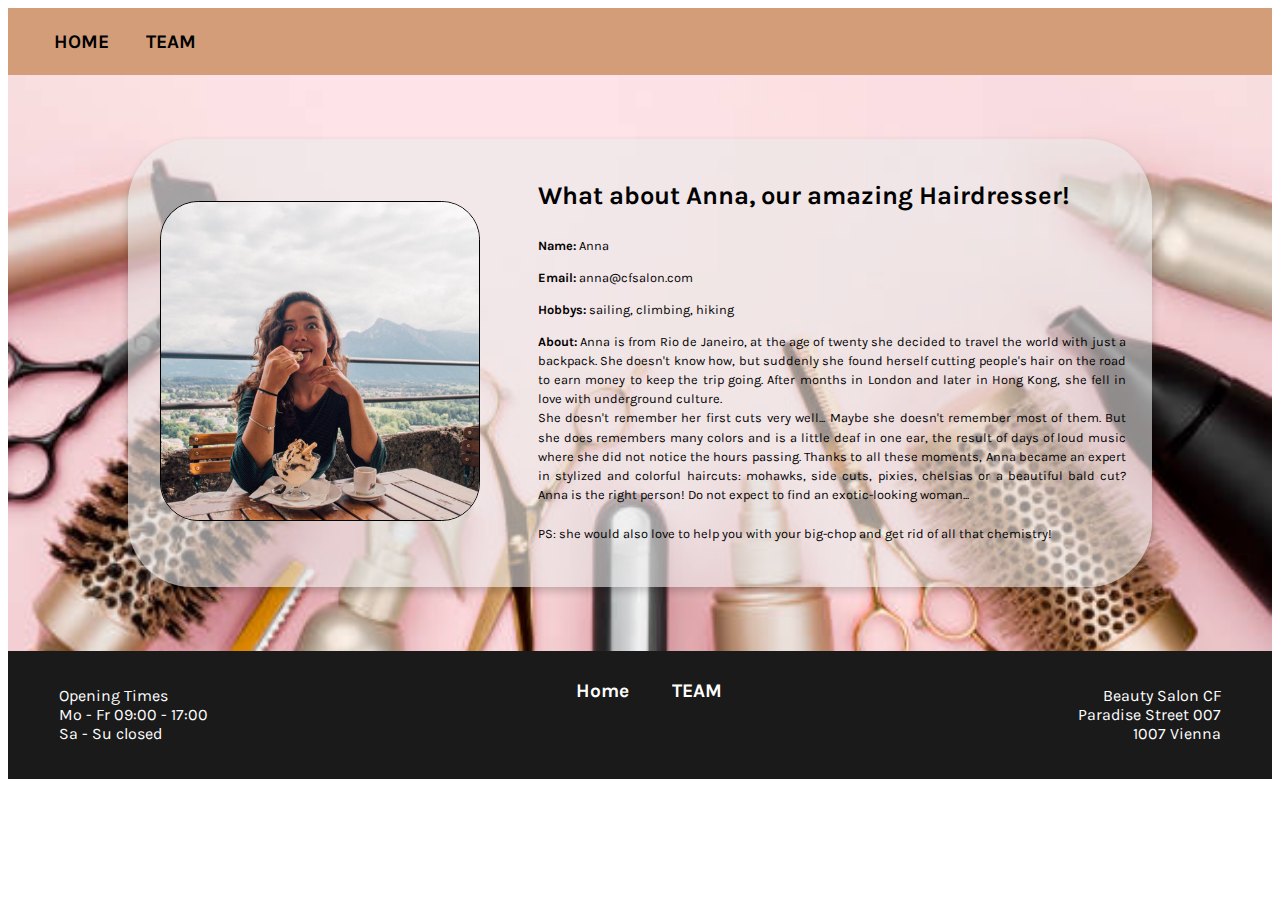
<file: team/anna.html>
<!DOCTYPE html>
<html>
<meta charset="utf-8">

<head>
    <title>anna</title>
    <link rel="stylesheet" href="../css/style.css">
    <style>


    </style>
</head>

<body>
</body>


<header>
    <div id="header">
        <!--<h3 class="header">Newspaper </h3>-->
        <nav id="nav">
            <ul>
                <li>
                    <a href="../index.html">HOME</a>
                </li>
        
                <li>
                    <select onchange="location = this.value;">
                        <option selected="true" hidden="true">TEAM</option>
                        <option id="annanav" value="anna.html">Anna</option>
                        <option id="thomasnav" value="thomas.html">Thomas</a></option>
                        <option id="brunonav" value="bruno.html">Bruno</option>
                        <option id="georgnav" value="georg.html">Georg</option>
                    </select>
                </li>
            </ul>
        </nav>
    </div>
</header>
<main>
    
<div id="backgroundA">
    <div class="person">
   
     <div class="card">
    <img class="imageperson" src="../images/anna.jpg">
    </div>

    <div class="content" id="Anna">

    </div>


    </div>
</div>
</main>
<footer>
    <div id="footermain">
        <div class="footertext" id="opening">
            <span>Opening Times<br>Mo - Fr 09:00 - 17:00<br>Sa - Su closed</span>
        </div>
        <div id="footermenu">
            <ul>
                <li>
                    <a href="../index.html">Home</a>
                </li>
                <li>
                    <select onchange="location = this.value;">
                     <option selected="true" hidden="true">TEAM</option>
                        <option id="annanav" value="anna.html">Anna</option>
                        <option id="thomasnav" value="thomas.html">Thomas</a></option>
                        <option id="brunonav" value="bruno.html">Bruno</option>
                        <option id="georgnav" value="georg.html">Georg</option>
                    </select>
                </li>
            </ul>
        </div>
        <span class="footertext" id="adress">
            Beauty Salon CF<br>Paradise Street 007 <br>1007 Vienna
        </span>
    </div>
</footer>
<script type="text/javascript" src="../js/script.js"></script>

</html>
<!--header ends here-->
<!--navbar starts here-->
</file>
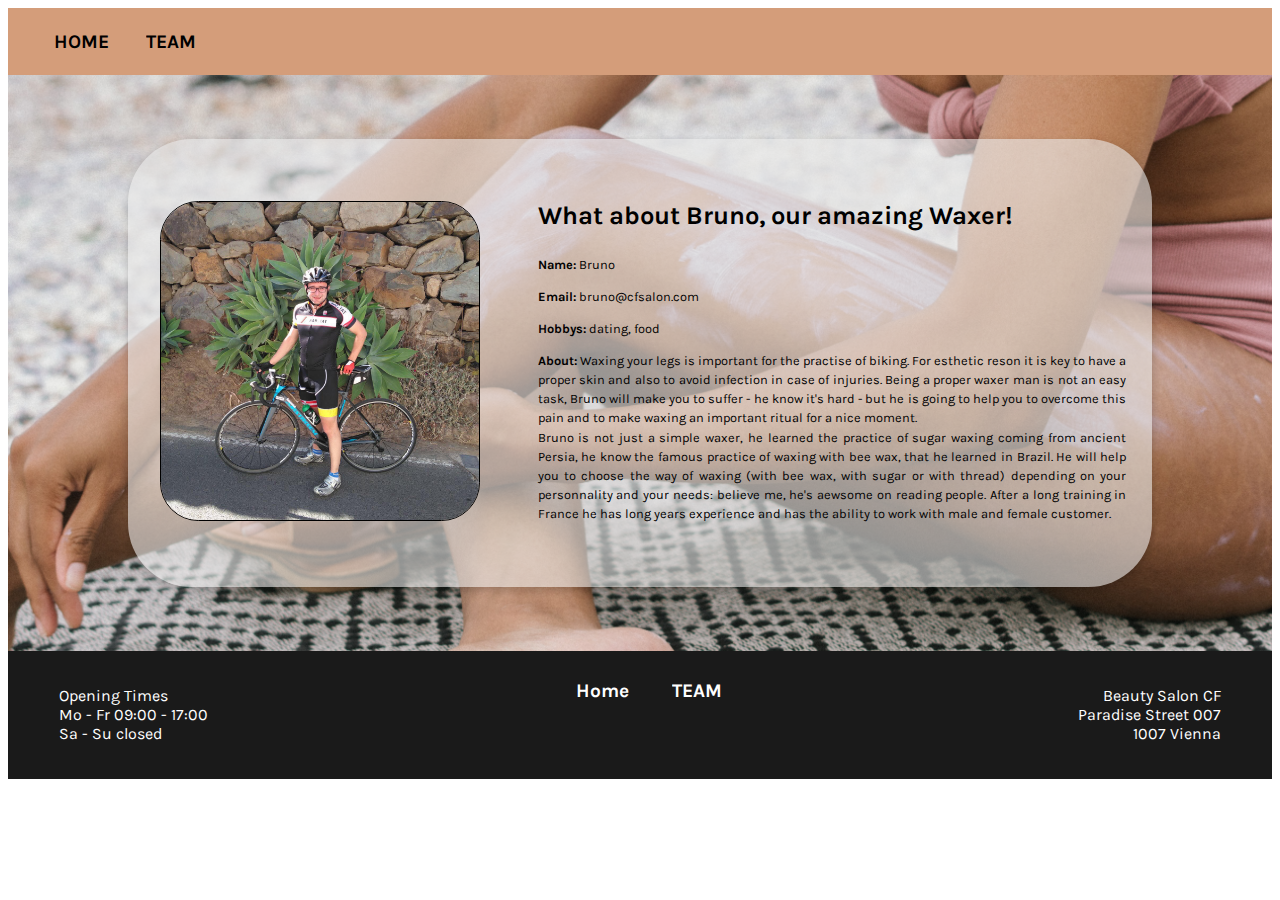
<file: team/bruno.html>
<!DOCTYPE html>
<html>
<meta charset="utf-8">

<head>
    <title>bruno</title>
    <link rel="stylesheet" href="../css/style.css">
    <style>


    </style>
</head>

<body>
</body>


<header>
    <div id="header">
        <!--<h3 class="header">Newspaper </h3>-->
        <nav id="nav">
            <ul>
                <li>
                    <a href="../index.html">HOME</a>
                </li>
        
                <li>
                    <select onchange="location = this.value;">
                        <option selected="true" hidden="true">TEAM</option>
                        <option id="annanav" value="anna.html">Anna</option>
                        <option id="thomasnav" value="thomas.html">Thomas</a></option>
                        <option id="brunonav" value="bruno.html">Bruno</option>
                        <option id="georgnav" value="georg.html">Georg</option>
                    </select>
                </li>
            </ul>
        </nav>
    </div>
</header>
<main>
    
<div id ="backgroundB">
    <div class="person">
   
     <div class="card">
    <img class="imageperson" src="../images/Bruno.jpg">
    </div>

    <div class="content" id="Bruno">

    </div>


    </div>
</div>
</main>
<footer>
    <div id="footermain">
        <div class="footertext" id="opening">
            <span>Opening Times<br>Mo - Fr 09:00 - 17:00<br>Sa - Su closed</span>
        </div>
        <div id="footermenu">
            <ul>
                <li>
                    <a href="../index.html">Home</a>
                </li>
                <li>
                    <select onchange="location = this.value;">
                      <option selected="true" hidden="true">TEAM</option>
                        <option id="annanav" value="anna.html">Anna</option>
                        <option id="thomasnav" value="thomas.html">Thomas</a></option>
                        <option id="brunonav" value="bruno.html">Bruno</option>
                        <option id="georgnav" value="georg.html">Georg</option>
                    </select>
                </li>
            </ul>
        </div>
        <span class="footertext" id="adress">
            Beauty Salon CF<br>Paradise Street 007 <br>1007 Vienna
        </span>
    </div>
</footer>
<script type="text/javascript" src="../js/script.js"></script>

</html>
<!--header ends here-->
<!--navbar starts here-->
</file>
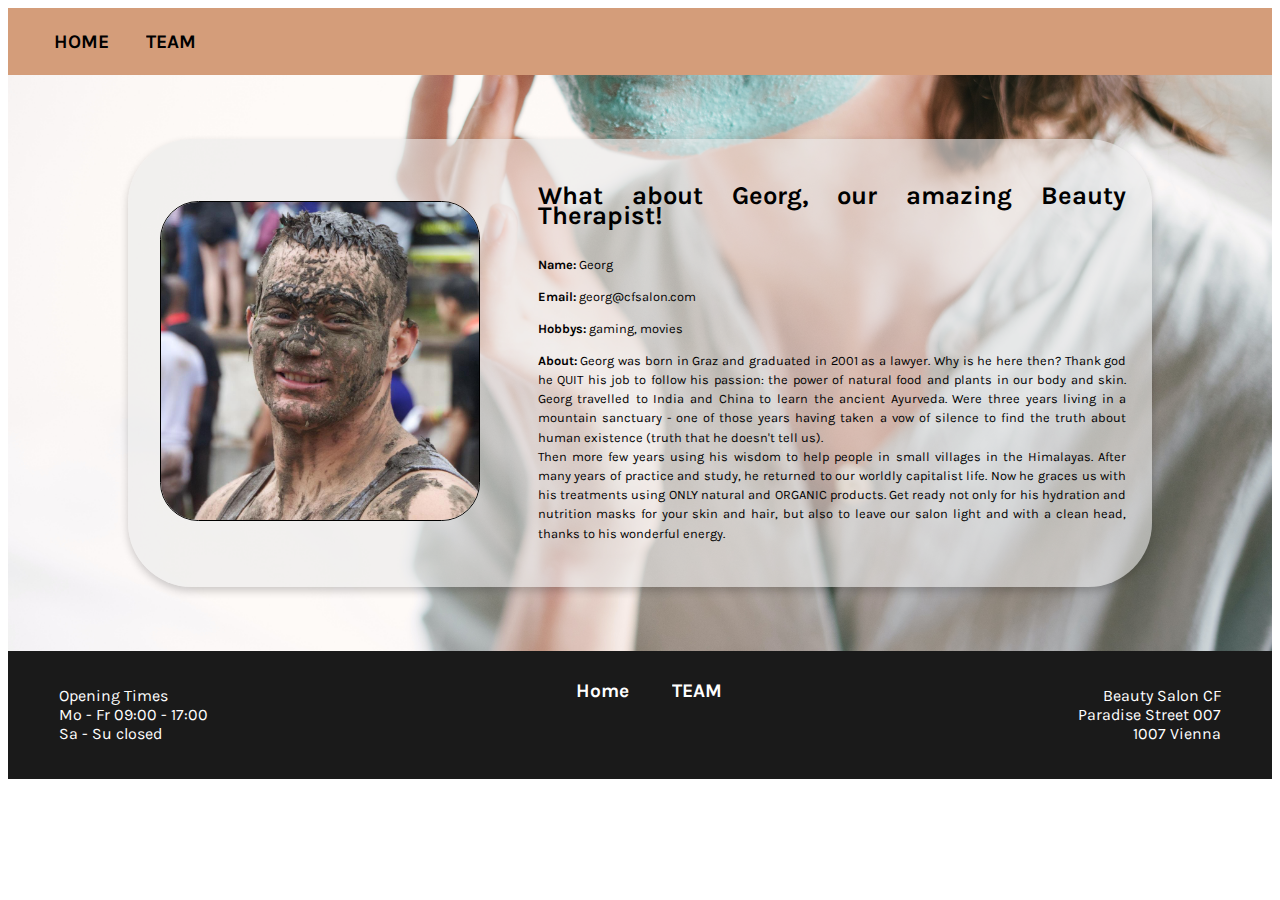
<file: team/georg.html>
<!DOCTYPE html>
<html>
<meta charset="utf-8">

<head>
    <title>georg</title>
    <link rel="stylesheet" href="../css/style.css">
    <style>


    </style>
</head>

<body>
</body>


<header>
    <div id="header">
        <!--<h3 class="header">Newspaper </h3>-->
        <nav id="nav">
            <ul>
                <li>
                    <a href="../index.html">HOME</a>
                </li>
        
                <li>
                    <select onchange="location = this.value;">
                        <option selected="true" hidden="true">TEAM</option>
                        <option id="annanav" value="anna.html">Anna</option>
                        <option id="thomasnav" value="thomas.html">Thomas</a></option>
                        <option id="brunonav" value="bruno.html">Bruno</option>
                        <option id="georgnav" value="georg.html">Georg</option>
                    </select>
                </li>
            </ul>
        </nav>
    </div>
</header>
<main>
    
<div id ="backgroundG">
    <div class="person">
   
     <div class="card">
    <img class="imageperson" src="../images/georg.jpg">
    </div>

    <div class="content" id="Georg">

    </div>


    </div>
</div>
</main>
<footer>
    <div id="footermain">
        <div class="footertext" id="opening">
            <span>Opening Times<br>Mo - Fr 09:00 - 17:00<br>Sa - Su closed</span>
        </div>
        <div id="footermenu">
            <ul>
                <li>
                    <a href="../index.html">Home</a>
                </li>
                <li>
                    <select onchange="location = this.value;">
                     <option selected="true" hidden="true">TEAM</option>
                        <option id="annanav" value="anna.html">Anna</option>
                        <option id="thomasnav" value="thomas.html">Thomas</a></option>
                        <option id="brunonav" value="bruno.html">Bruno</option>
                        <option id="georgnav" value="georg.html">Georg</option>
                    </select>
                </li>
            </ul>
        </div>
        <span class="footertext" id="adress">
            Beauty Salon CF<br>Paradise Street 007 <br>1007 Vienna
        </span>
    </div>
</footer>
<script type="text/javascript" src="../js/script.js"></script>

</html>
<!--header ends here-->
<!--navbar starts here-->
</file>
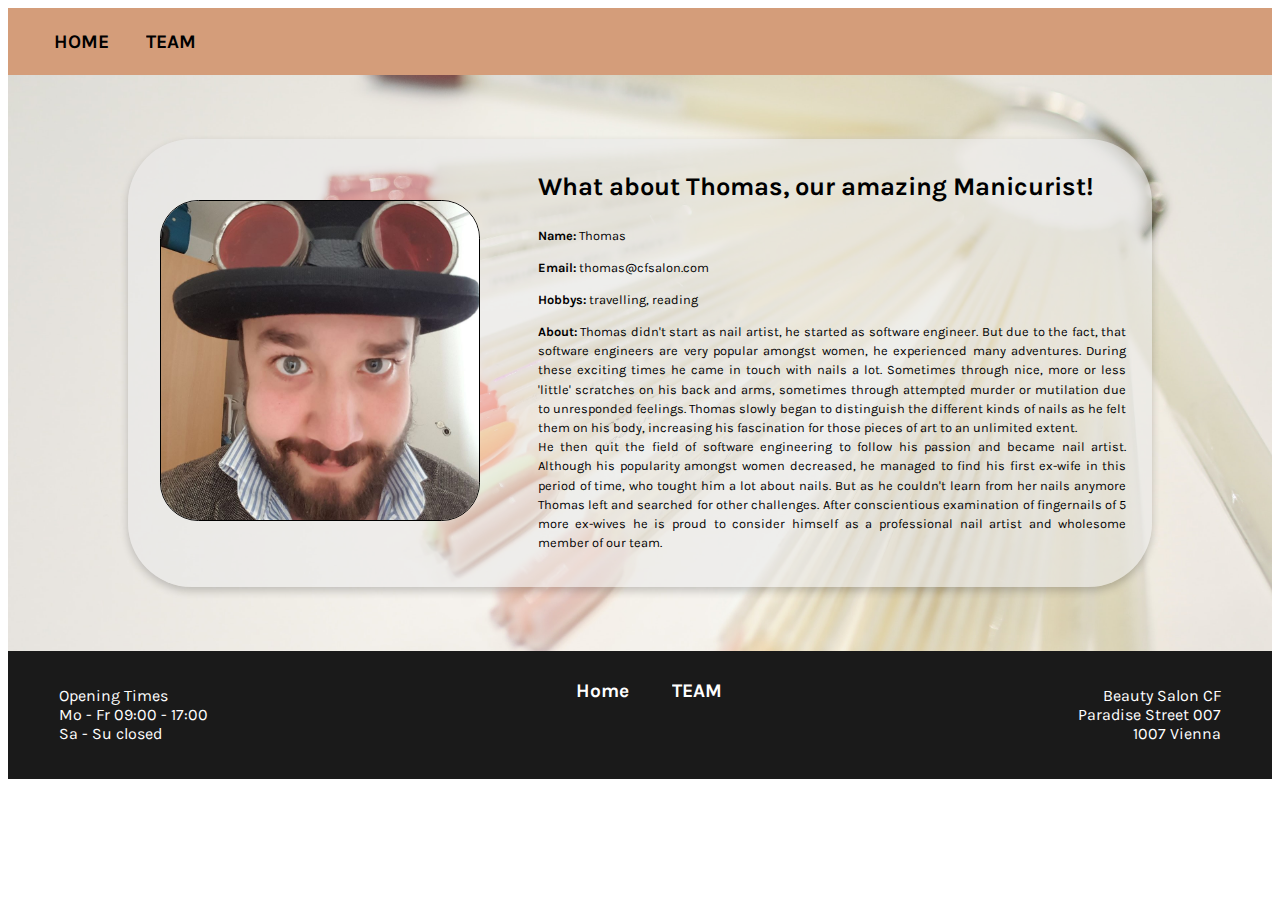
<file: team/thomas.html>
<!DOCTYPE html>
<html>
<meta charset="utf-8">

<head>
    <title>thomas</title>
    <link rel="stylesheet" href="../css/style.css">
    <style>


    </style>
</head>

<body>
</body>


<header>
    <div id="header">
        <!--<h3 class="header">Newspaper </h3>-->
        <nav id="nav">
            <ul>
                <li>
                    <a href="../index.html">HOME</a>
                </li>
        
                <li>
                    <select onchange="location = this.value;">
                        <option selected="true" hidden="true">TEAM</option>
                        <option id="annanav" value="anna.html">Anna</option>
                        <option id="thomasnav" value="thomas.html">Thomas</a></option>
                        <option id="brunonav" value="bruno.html">Bruno</option>
                        <option id="georgnav" value="georg.html">Georg</option>
                    </select>
                </li>
            </ul>
        </nav>
    </div>
</header>
<main>
    
<div id ="backgroundT">
    <div class="person">
   
     <div class="card">
    <img class="imageperson" src="../images/Thomas.jpg">
    </div>

    <div class="content" id="Thomas">

    </div>


    </div>
</div>
</main>
<footer>
    <div id="footermain">
        <div class="footertext" id="opening">
            <span>Opening Times<br>Mo - Fr 09:00 - 17:00<br>Sa - Su closed</span>
        </div>
        <div id="footermenu">
            <ul>
                <li>
                    <a href="../index.html">Home</a>
                </li>
                <li>
                    <select onchange="location = this.value;">
                       <option selected="true" hidden="true">TEAM</option>
                        <option id="annanav" value="anna.html">Anna</option>
                        <option id="thomasnav" value="thomas.html">Thomas</a></option>
                        <option id="brunonav" value="bruno.html">Bruno</option>
                        <option id="georgnav" value="georg.html">Georg</option>
                    </select>
                </li>
            </ul>
        </div>
        <span class="footertext" id="adress">
            Beauty Salon CF<br>Paradise Street 007 <br>1007 Vienna
        </span>
    </div>
</footer>
<script type="text/javascript" src="../js/script.js"></script>

</html>
<!--header ends here-->
<!--navbar starts here-->
</file>
<file: css/style.css>
@import url('https://fonts.googleapis.com/css2?family=Karla&display=swap');

      * {
          font-family: 'Karla', sans-serif;
          box-sizing: border-box;
      }

@media screen and (min-width: 481px) {

      #header {

          
          background: #D49D7AFF;
          display: flex;
          justify-content: space-around;
          align-items: center;
      }


      #nav {
          width: 100%;
          display: flex;
          align-items: flex-start;
          
      }

      #nav li {
          margin: 0.3em;
          float: left;
          list-style: none;
          justify-content: space-around;
            text-decoration: none;
          color: black;
          font-weight: bold;
          font-size: 1.5vw;
      }

      li a {
          text-decoration: none;
          color: black;
          font-weight: bold;
          font-size: 1.5vw;
      }

      header select {
        margin-left: 2vw;
        appearance: none;
        border: none;
        font-size: 1.5vw;
        font-weight: bold;
        background-color: #D49D7AFF;
      }



     /*1st main part begin*/

      #intro {
          display: flex;
          flex-direction: column;

      }

      .picture {
          background-image: url('../images/instrument.jpg');
          margin-top: 1vw;
          opacity: 0.9;
          width: 100%;
          height: 15%;
          background-size: cover;
          background-position: center;
          background-repeat: no-repeat;

      }

      #teamdescription {
          position: relative;
          background-color: #D49D7AFF;
          opacity: 0.9;
          width: 50%;
          padding: 1vw;
          font-size: 1.3vw;
          text-align: justify;
      }

     

      #whatwedo {
          display: flex;
          flex-direction: row;
          font-size: 1.5vw;
          flex-wrap: wrap;
          justify-content: space-around;
        

      }
 		#whatwedo h3 {
        text-align: center;
      }

      #whatwedo img {
          flex-wrap: wrap;
          border-radius: 50%;
          height: auto;
          width: 14vw;
          height: auto;
               }

      #jobscontent {
      padding: 0vw 3vw 0vw 3vw;
      text-align: center; 
      font-size: 1.25vw;  }

/*first main part en*/
/*second main part begin*/

      .members {
          border-color: #D49D7AFF;
          border-style: solid;
          border-radius: 255px 15px 225px 15px/15px 225px 15px 255px;
          padding: 1vw;
          margin: 1vw 0vw 1vw 0vw;
      }
 
      #team h1 {
          width: 100%;
          background-color: #D49D7AFF;
          opacity: 0.9;
          font-size: 2.5vw;
          padding: 0vw 0vw 0vw 1vw;
      }

      #team > div {
          display: flex;
          flex-wrap: wrap;
          justify-content: space-around;
          font-size: 1vw;
          padding: 2vw;
      }

	

      #team img {
          flex-wrap: wrap;
          border-radius: 2%;
         transition: 0.3s;
          width: 18vw;
          justify-content: space-evenly;

      }
	#team img:hover {
          box-shadow: 0 0 0.5vw 0.5vw grey;
          transition: 0.3s;
      }
        /*second main part end*/
        /*footer begin*/

      #footermain {

          background-color: #1A1A1A;
          width: 100%;
          height: 10vw;
          display: flex;
          flex-flow: row;
          justify-content: space-between;
          
      }

      #footermenu {
          width: 50vw;
          padding-top: 1vw;
          display: flex;
          flex-flow: row; 
          text-align: center;
          justify-content: center;


      }



	#footermenu li {
	display: inline-block;
	padding: 0vw 0.5vw 0vw 0.5vw;
	text-align: center;
	}


      #footermenu li a {
          font-size: 1.5vw;
          color: white;

      }

      footer select {
        margin-left: 2vw;
        appearance: none;
        border: none;
        font-size: 1.5vw;
        font-weight: bold;
        background-color: #1A1A1A;
        color: white;
      }


      .footertext {
          width: 30%;
          margin: 1vw 4vw 1vw 4vw;
          color: white;
          font-size: 1.25vw;
          align-self: center;
          text-align: left;
      }

      #adress {
          text-align: right;
         
      }
}
      /*footer end*/
      /*person page below*/


#backgroundA {
  background: url("../images/backgroundanna.jpg") 50% 50% no-repeat;
  background-size: cover;
  padding: 5vw 0vw 5vw 0vw
}

#backgroundB {
  background: url("../images/backgroundbruno.jpg") 50% 50% no-repeat;
  background-size: cover;
  padding: 5vw 0vw 5vw 0vw
}

#backgroundT {
  background: url("../images/backgroundthomas.jpg") 50% 50% no-repeat;
  background-size: cover;
  padding: 5vw 0vw 5vw 0vw
}

#backgroundG {
  background: url("../images/backgroundgeorg.jpg") 50% 50% no-repeat;
  background-size: cover;
  padding: 5vw 0vw 5vw 0vw
}

.person {
  
  display: flex;
  align-items: center;
  flex-flow: row;
  width: 80vw;
  height: 35vw;
  margin: auto;
   box-shadow: 0 4px 8px 0 rgba(0, 0, 0, 0.2);
   background-color: rgba(234, 234, 234, 0.6);
   border-radius: 5vw;
  }


.card {
  width: 30vw;
  max-height: 35vw
 
 }

.card img {width: 25vw;
  border-radius: 3vw;
  max-height: 30vw;
  object-fit: cover;
  margin: 2.5vw 2.5vw 2.5vw 2.5vw;
  border: solid black 0.025vw;
 }

.content {
  
  width: 50vw;
  padding: 2vw 2vw 2vw 2vw;
  line-height: 1.5vw;
  font-size: 1vw;
  text-align: justify;
  
}

.content h1 {
  padding: 0vw 0vw 1vw 0vw;
}


/*contact part styling*/

#contact {
    font-size: 2.5vw; 
    width: 30vw;
    height: 44vw; 
    display: flex; 
    flex-direction: column;
    position: fixed; 
    bottom: 0; 
    right: 0; 
    background-color: white; 
    display:none;
    padding: 0vw 1vw 0vw 1vw;
    justify-content: flex-start;
    border: solid grey 0.1vw;
       }


#textarea { 
    height: 20vw; 
    width: 28vw; 
    font-size: 1vw; 
        }

.inputname { 
    width: 28vw; 
    font-size: 1.5vw; 
   
                 }

.namelabel { 
     width: 28vw;
     height: 2vw;
     font-size: 1.5vw; 
     
          }


#buttondiv { 
  width: 100%; 
  padding: 1vw;
  height: 3vw;
  text-align: center; 
}


#sendbutton { 
  height: 2vw; 
  width: 20vw; 
  border-radius: 0.5vw; 
  background-color: lightblue; 
  color: black; 
  font-size: 1.5vw;
 }

#minimize { 
  height: 3vw; 
  width: 6vw; 
  border-radius: 50%; 
  background-color: lightblue; 
  color: black; 
  font-size: 2vw; 
  margin: 2vw 0vw 0vw 0vw;
}

#contactbuttondiv { 
  display: flex; 
  position: fixed; 
  bottom: 0; 
  right: 0; 

}

#contactbutton { 
  height: 5vw; 
  width: 15vw; 
  border-radius: 1.5vw; 
  background-color: lightblue; 
  color: black; 
  font-size: 3vw; 
}


/*media queries mobil for main page and header footer*/

@media screen and (max-width: 481px) {

      #header {
          
          background: #D49D7AFF;
          display: flex;
          justify-content: space-around;
          align-items: center;
      }


      #nav {
          width: 100%;
          display: flex;
          align-items: flex-start;
          
      }

      #nav li {
          margin: 0.3em;
          float: left;
          list-style: none;
          justify-content: space-around;
            text-decoration: none;
          color: black;
          font-weight: bold;
          font-size: 3vw;
      }

      li a {
          text-decoration: none;
          color: black;
          font-weight: bold;
          font-size: 2.5vw;
      }

      header select {
        margin-left: 2vw;
        appearance: none;
        border: none;
        font-size: 2.5vw;
        font-weight: bold;
        background-color: #D49D7AFF;
      }


     

     /*1st main part begin*/

      #intro {
          display: flex;
          flex-direction: column;

      }

      .picture {
          background-image: url('../images/instrument.jpg');
          margin-top: 1vw;
          opacity: 0.9;
          width: 100%;
          background-size: cover;
          background-position: center;
          background-repeat: no-repeat;
          display: flex;
          flex-flow: column;

      }

      #teamdescription {
          position: relative;
          background-color: #D49D7AFF;
          opacity: 0.9;
          width: 100%;
          padding: 1vw;
          font-size: 3vw;
          text-align: justify;
      }

     

      #whatwedo {
          display: flex;
          flex-direction: row;
          flex: 33%;
          font-size: 3.5vw;
          flex-wrap: wrap;
          justify-content: space-around;

      }
 		#whatwedo h3 {
        text-align: center;
      }

      #whatwedo img {
          flex-wrap: wrap;
          border-radius: 50%;
          height: auto;
          width: 33vw;
          height: auto;
          justify-content: space-around;
      }

      #jobscontent {
      display: none;
    }

/*first main part en*/
/*second main part begin*/

      .members {
          border-color: #D49D7AFF;
          border-style: solid;
          border-radius: 255px 15px 225px 15px/15px 225px 15px 255px;
          padding: 1vw;
          margin: 1vw 0vw 1vw 0vw;
      }
 
      #team h1 {
          width: 100%;
          background-color: #D49D7AFF;
          opacity: 0.9;
          font-size: 3.5vw;
      }

      #team > div {
          display: flex;
          flex-wrap: wrap;
          justify-content: space-around;
          font-size: 3vw;
          padding: 2vw;
      }

	

      #team img {
          flex-wrap: wrap;
          border-radius: 2%;
         transition: 0.3s;
          width: 33vw;
          justify-content: space-evenly;

      }
	#team img:hover {
          box-shadow: 0 0 0.5vw 0.5vw grey;
          transition: 0.3s;
      }
        /*second main part end*/

      #footermain {

          background-color: #1A1A1A;
          width: 100%;
          height: 20vw;
          display: flex;
          flex-flow: row;
          justify-content: space-between;
          
      }

      #footermenu {
         display: none;
          

      }


 
 footer select {
        display: none;
      }

      .footertext {
          width: 32%;
          margin: 1vw 1vw 1vw 1vw;
          color: white;
          font-size: 2.5vw;
          align-self: center;
          text-align: left;
      }

      #adress {
          text-align: right;
          padding-right: 3vw;

      }

      #contact {display: none;
      }

      #contactbuttondiv {display: none;
      }

	.person {
  
  display: flex;
  align-items: center;
  flex-flow: column;
  width: 80vw;
  height: 180vw;
  margin: auto;
   box-shadow: 0 4px 8px 0 rgba(0, 0, 0, 0.2);
   background-color: rgba(234, 234, 234, 0.6);
   border-radius: 2.5vw;
  }


.card {
  width: 50vw;
  max-height: 45vw
 
 }

.card img {width: 50vw;
  border-radius: 3vw;
  max-height: 45vw;
  object-fit: cover;
  margin: 2.5vw 2.5vw 2.5vw 2.5vw;
  border: solid black 0.025vw;
 }


	.content {
  
  	width: 50vw;
  	padding: 2vw 2vw 2vw 2vw;
  	line-height: 3vw;
  font-size: 2.5vw;
  text-align: justify;
  
}

.content h1 {
font-size:4vw;
line-height: 5vw;
font-style: normal;
text-align: center;

}

/*form media querries*/
#contact {
    font-size: 2.5vw; 
    width: 30vw;
    height: 60vw; 
    display: flex; 
    flex-direction: column;
    position: fixed; 
    bottom: 0; 
    right: 0; 
    background-color: white; 
    display:none;
    padding: 0vw 1vw 0vw 1vw;
    }


#textarea { 
    height: 25vw; 
    width: 28vw; 
    font-size: 1.5vw; 
      
}
.inputname { 
    width: 28vw; 
    font-size: 2.5vw; 
             }

.namelabel { 
     width: 28vw;
     height: 3vw;
     font-size: 2.5vw; 
 
          }


#buttondiv { 
  width: 100%; 
  padding: 1vw;
  height: 5vw;
  text-align: center; 
}


#sendbutton { 
  height: 4vw; 
  width: 20vw; 
  border-radius: 0.5vw; 
  background-color: lightblue; 
  color: black; 
  font-size: 2vw;
 }

#minimize { 
  height: 4vw; 
  width: 8vw; 
  border-radius: 50%; 
  background-color: lightblue; 
  color: black; 
  font-size: 3vw; 
  margin: 2vw 0vw 0vw 0vw;
}

#contactbuttondiv { 
  display: flex; 
  position: fixed; 
  bottom: 0; 
  right: 0; 

}

#contactbutton { 
  height: 5vw; 
  width: 15vw; 
  border-radius: 1.5vw; 
  background-color: lightblue; 
  color: black; 
  font-size: 3vw; 
}

}
/*end of media querries*/
</file>
